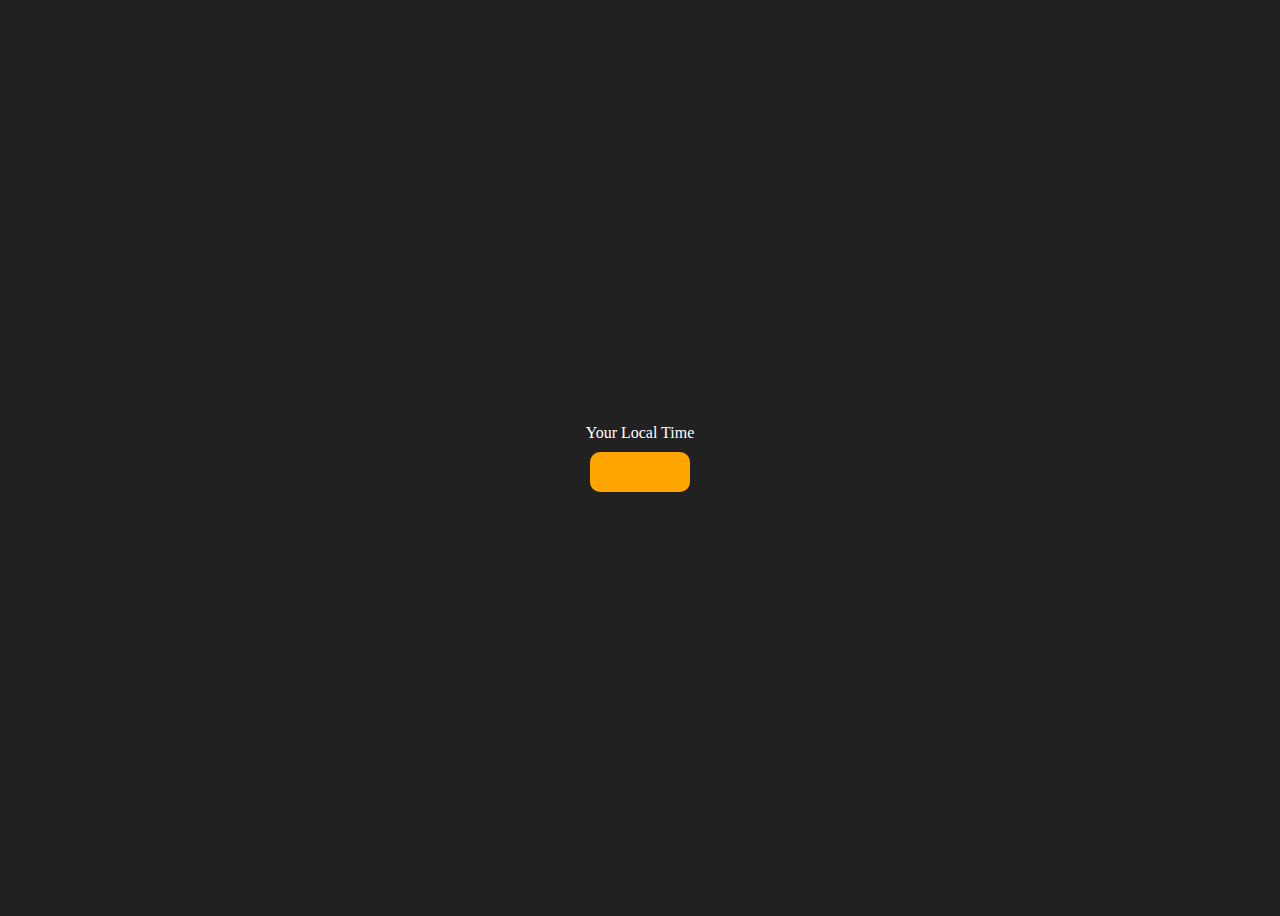
<file: index.html>
<!DOCTYPE html>
<html lang="en">
<head>
    <meta charset="UTF-8">
    <meta name="viewport" content="width=device-width, initial-scale=1.0">
    <title>Javascript-Project-3</title>
    <link rel="stylesheet" href="stylesheet3.css">
</head>
<body>
    <div class="center">
        <div id="banner">
            <span>Your Local Time</span>
        </div>
        <div id="clock"></div>
    </div>
    <script src="script3.js"></script>
</body>
</html>
</file>
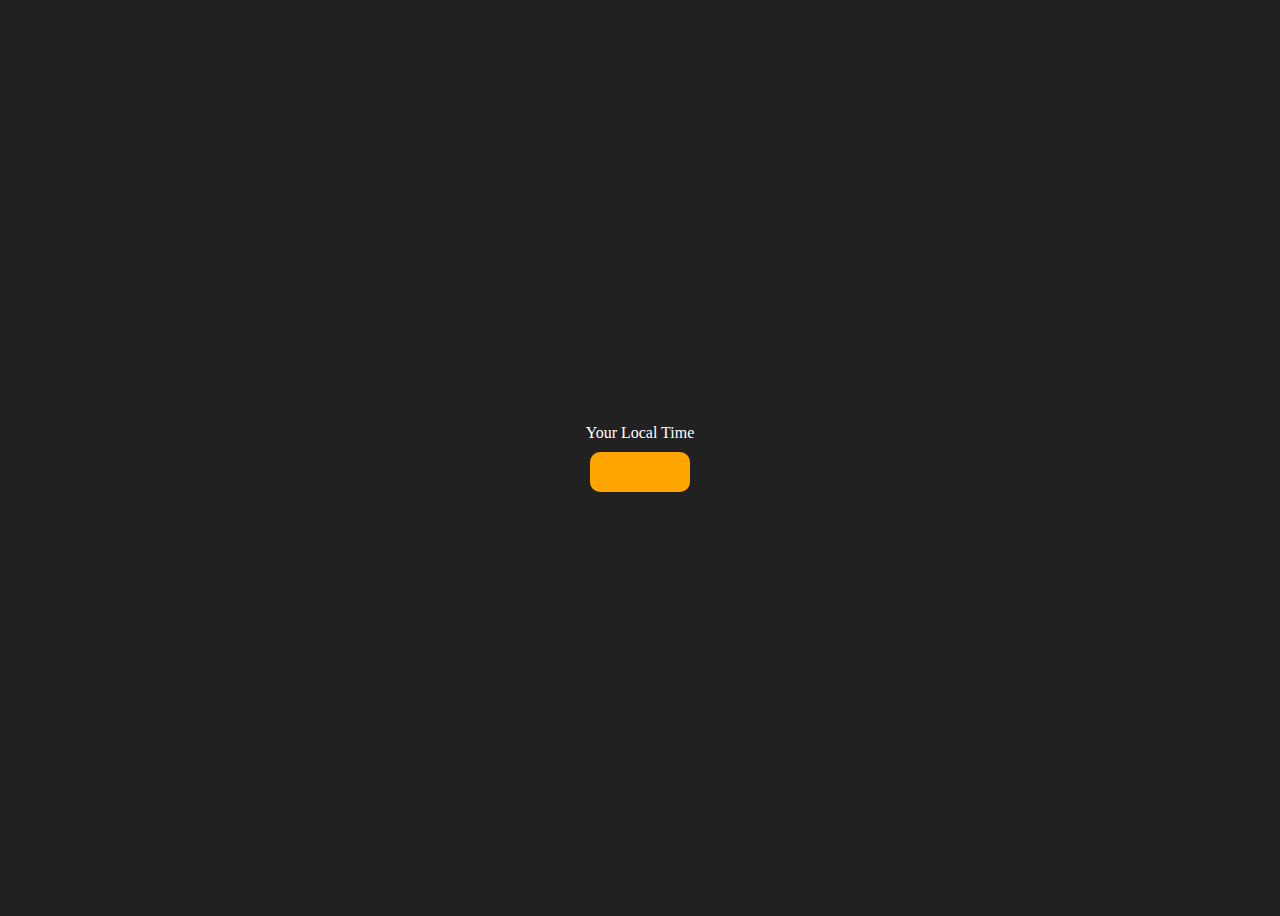
<file: code3.html>
<!DOCTYPE html>
<html lang="en">
<head>
    <meta charset="UTF-8">
    <meta name="viewport" content="width=device-width, initial-scale=1.0">
    <title>Javascript-Project-3</title>
    <link rel="stylesheet" href="stylesheet3.css">
</head>
<body>
    <div class="center">
        <div id="banner">
            <span>Your Local Time</span>
        </div>
        <div id="clock"></div>
    </div>
    <script src="script3.js"></script>
</body>
</html>
</file>
<file: stylesheet3.css>
body{
    background-color: #212121;
    color: #fff;
}
.center{
    height: 100vh;
    display: flex;
    justify-content: center;
    align-items: center;
    flex-direction: column;
}
#clock{
    background-color: orange;
    font-size: 40px;
    padding: 20px 50px;
    margin-top: 10px;
    border-radius: 10px;
}
</file>
